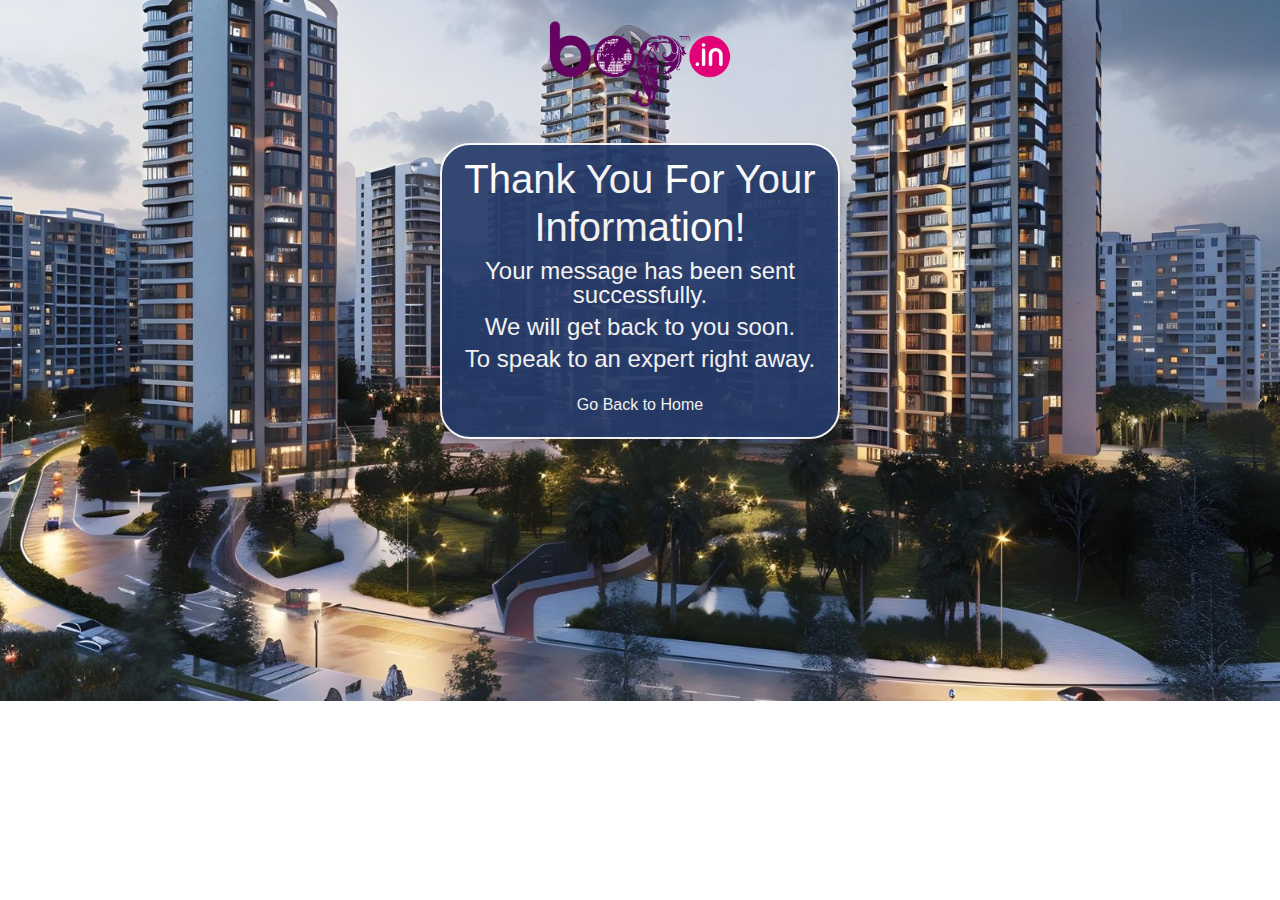
<file: thankyou.html>
<!DOCTYPE html>
<html lang="en">
<head>
     <!-- Google Tag Manager -->
<script>(function(w,d,s,l,i){w[l]=w[l]||[];w[l].push({'gtm.start':
new Date().getTime(),event:'gtm.js'});var f=d.getElementsByTagName(s)[0],
j=d.createElement(s),dl=l!='dataLayer'?'&l='+l:'';j.async=true;j.src=
'https://www.googletagmanager.com/gtm.js?id='+i+dl;f.parentNode.insertBefore(j,f);
})(window,document,'script','dataLayer','GTM-T7B7J9DZ');</script>
<!-- End Google Tag Manager -->
    <meta charset="UTF-8">
    <meta name="viewport" content="width=device-width, initial-scale=1.0">
    <title>Thank You</title>
    <link rel="stylesheet" href="https://cdnjs.cloudflare.com/ajax/libs/bootstrap/4.5.2/css/bootstrap.min.css">
    <link rel="shortcut icon" href="Bop.in_Logo.png" type="image/x-icon">
</head>
<body>
 <!-- Google Tag Manager (noscript) -->
<noscript><iframe src="https://www.googletagmanager.com/ns.html?id=GTM-T7B7J9DZ"
height="0" width="0" style="display:none;visibility:hidden"></iframe></noscript>
<!-- End Google Tag Manager (noscript) -->
<style>
body
{
    background-image: url('background.jpeg');
    background-repeat: no-repeat;
    background-size: cover;
    background-position: 100%;
}

/* Image container */
.image-container {
    display: flex;
    justify-content: center;
    margin-bottom: 20px; 
}

.img-fluid {
    max-width: 100%; 
    height: auto; 
}

.container {
    width: 400px;
    display: flex;
    text-align: center; 
    background-color: #263b6a;
    color: #fff;
    font-size: 32px;
    border-radius: 30px;
    padding: 10px;
    border: 2px solid white;
    box-shadow: 0px 4px 6px rgba(0, 0, 0, 0.2); 
    opacity: 0.92;
}


/* Styling for the heading and paragraphs */
h1 {
    /* font-size: 1.9rem; */
    text-align: center;
    font-size: 2.5rem;
    animation: shake 10s infinite;
}

@keyframes shake {
            0%, 20%, 50%, 80%, 100% { transform: translateX(0); }
            10% { transform: translateX(-10px); }
            30% { transform: translateX(10px); }
            40% { transform: translateX(-10px); }
            60% { transform: translateX(10px); }
            70% { transform: translateX(-10px); }
        }

p {
    margin-bottom: 0.5rem; 
    line-height: 1.0; 
    font-size: 1.5rem;
    text-align: center;
}

/* Button styling */
.btn-primary {
    padding: 15px 30px;
    border-radius: 5px;
    background-color: #263b6a;
    color: #fff;
    font-size: 1.5rem;
    border-radius: 20px;
}
.btn-primary:hover
{
   background-color: #713856;
}

.btngo
{
    padding-top: 10%;
    color: #fff;
    font-size: 1.0rem;
}

/* Responsive adjustments */
@media (max-width: 768px) {
    h1 {
        font-size: 2rem; 
    }
    p {
        font-size: 0.9rem; 
    }
}
</style>

<div class="image-container">
    <a href="index.html">
        <img src="Bop.in_Logo.png" width="200" class="img-fluid" alt="Thank You Image">
    </a>
</div>
<center>
<div class="container">
    <div>
        <h1>Thank You For Your Information!</h1>
        <p>Your message has been sent successfully.</p>
        <p>We will get back to you soon.</p>
        <p>To speak to an expert right away.</p>
        <a href="index.html" class="btn" style="color: #fff;">Go Back to Home</a>
    </div>
</div>


</center>

    
</body>
</html>
</file>
